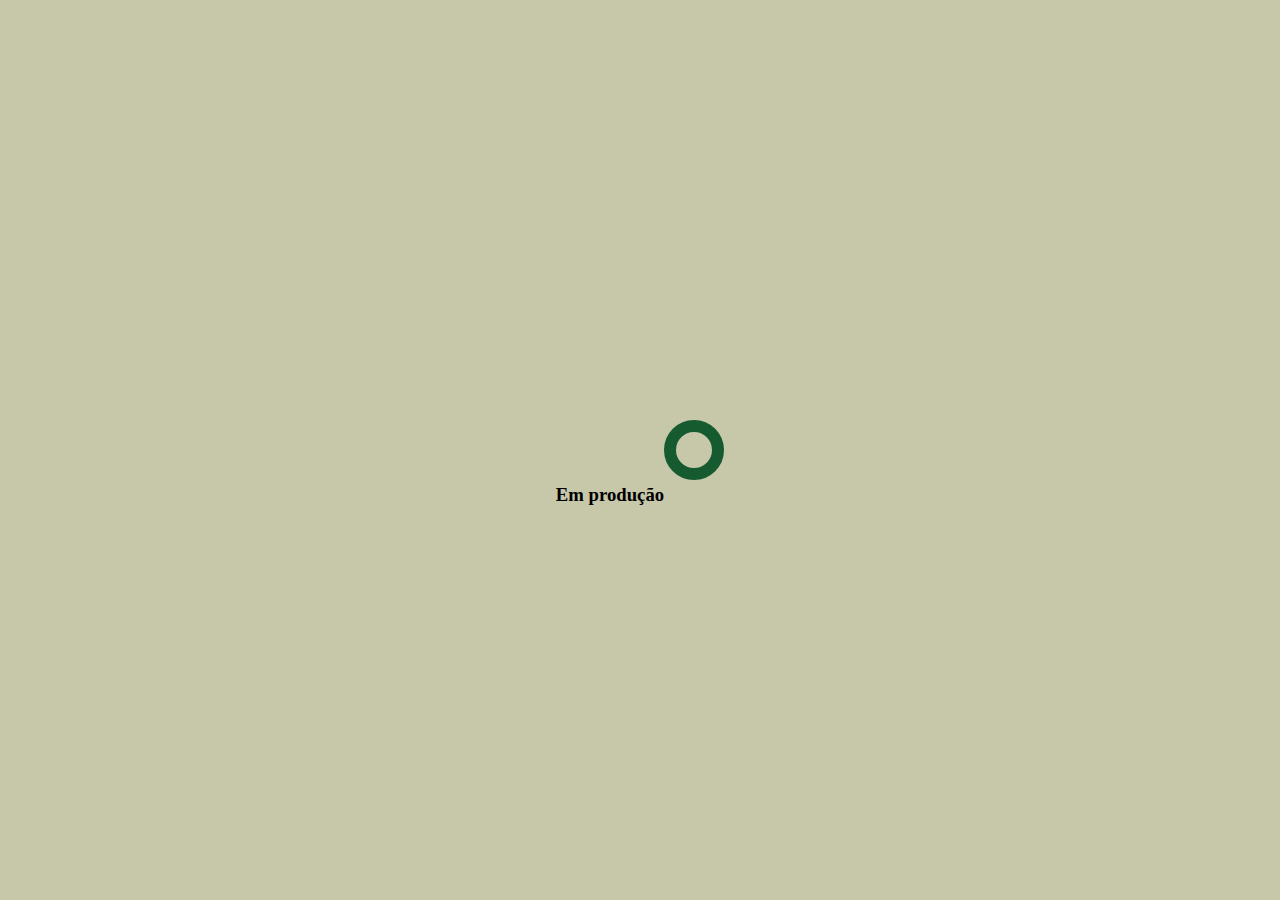
<file: portifolio.html>
<!DOCTYPE html>
<html lang="en">
<head>
    <meta charset="UTF-8">
    <meta name="viewport" content="width=device-width, initial-scale=1.0">
    <title>Portifolio</title>
</head>
<body>
    <h3>Em produção</h3>
    <span class="carregando"></span>
    <style>
         *{
            margin: 0;
            padding: 0;
            box-sizing: border-box;
            background-color: rgb(199, 199, 170);
        }
        h3{
            margin-top: 90px;
            text-align: center;
            
        }

        body{
            width: 100%;
            min-height: 100vh;
            display: flex;
            align-items: center;
            justify-content:center ;

        }

        span.carregando{
            width: 60px;
            height: 60px;
            background-color:transparent;
            display:block;
            border: 12px solid rgb(22, 91, 47);
            border-radius: 50%;
        }
        

    </style>
        
    <script>

    </script>
</body>
</html>
</file>
